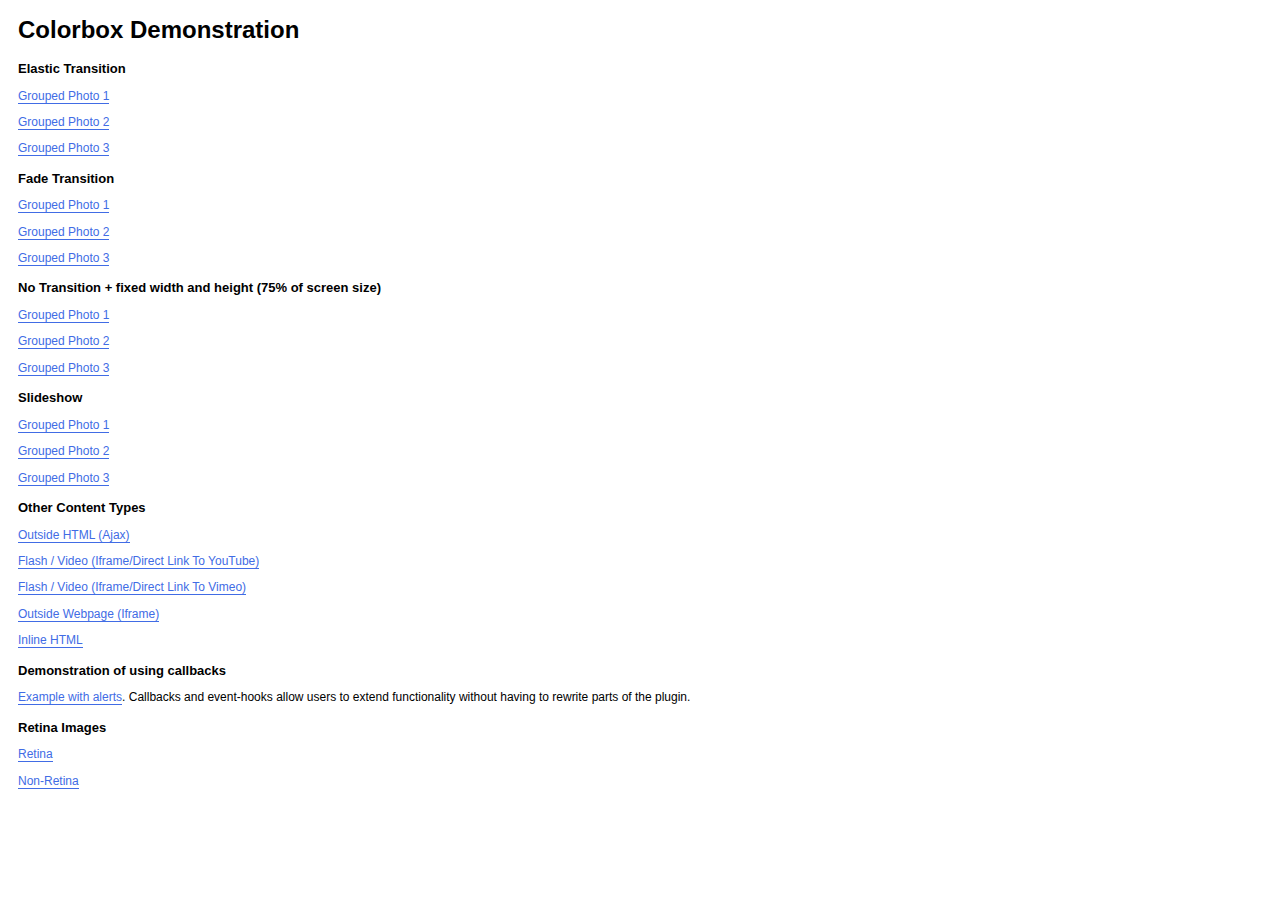
<file: GraduationProject/web/static/js/colorbox/example1/index.html>
<!DOCTYPE html>
<html>
	<head>
		<meta charset='utf-8'/>
		<title>Colorbox Examples</title>
		<style>
			body{font:12px/1.2 Verdana, sans-serif; padding:0 10px;}
			a:link, a:visited{text-decoration:none; color:#416CE5; border-bottom:1px solid #416CE5;}
			h2{font-size:13px; margin:15px 0 0 0;}
		</style>
		<link rel="stylesheet" href="colorbox.css" />
		<script src="https://ajax.googleapis.com/ajax/libs/jquery/1.10.2/jquery.min.js"></script>
		<script src="../jquery.colorbox.js"></script>
		<script>
			$(document).ready(function(){
				//Examples of how to assign the Colorbox event to elements
				$(".group1").colorbox({rel:'group1'});
				$(".group2").colorbox({rel:'group2', transition:"fade"});
				$(".group3").colorbox({rel:'group3', transition:"none", width:"75%", height:"75%"});
				$(".group4").colorbox({rel:'group4', slideshow:true});
				$(".ajax").colorbox();
				$(".youtube").colorbox({iframe:true, innerWidth:640, innerHeight:390});
				$(".vimeo").colorbox({iframe:true, innerWidth:500, innerHeight:409});
				$(".iframe").colorbox({iframe:true, width:"80%", height:"80%"});
				$(".inline").colorbox({inline:true, width:"50%"});
				$(".callbacks").colorbox({
					onOpen:function(){ alert('onOpen: colorbox is about to open'); },
					onLoad:function(){ alert('onLoad: colorbox has started to load the targeted content'); },
					onComplete:function(){ alert('onComplete: colorbox has displayed the loaded content'); },
					onCleanup:function(){ alert('onCleanup: colorbox has begun the close process'); },
					onClosed:function(){ alert('onClosed: colorbox has completely closed'); }
				});

				$('.non-retina').colorbox({rel:'group5', transition:'none'})
				$('.retina').colorbox({rel:'group5', transition:'none', retinaImage:true, retinaUrl:true});
				
				//Example of preserving a JavaScript event for inline calls.
				$("#click").click(function(){ 
					$('#click').css({"background-color":"#f00", "color":"#fff", "cursor":"inherit"}).text("Open this window again and this message will still be here.");
					return false;
				});
			});
		</script>
	</head>
	<body>
		<h1>Colorbox Demonstration</h1>
		<h2>Elastic Transition</h2>
		<p><a class="group1" href="../content/ohoopee1.jpg" title="Me and my grandfather on the Ohoopee.">Grouped Photo 1</a></p>
		<p><a class="group1" href="../content/ohoopee2.jpg" title="On the Ohoopee as a child">Grouped Photo 2</a></p>
		<p><a class="group1" href="../content/ohoopee3.jpg" title="On the Ohoopee as an adult">Grouped Photo 3</a></p>
		
		<h2>Fade Transition</h2>
		<p><a class="group2" href="../content/ohoopee1.jpg" title="Me and my grandfather on the Ohoopee">Grouped Photo 1</a></p>
		<p><a class="group2" href="../content/ohoopee2.jpg" title="On the Ohoopee as a child">Grouped Photo 2</a></p>
		<p><a class="group2" href="../content/ohoopee3.jpg" title="On the Ohoopee as an adult">Grouped Photo 3</a></p>
		
		<h2>No Transition + fixed width and height (75% of screen size)</h2>
		<p><a class="group3" href="../content/ohoopee1.jpg" title="Me and my grandfather on the Ohoopee.">Grouped Photo 1</a></p>
		<p><a class="group3" href="../content/ohoopee2.jpg" title="On the Ohoopee as a child">Grouped Photo 2</a></p>
		<p><a class="group3" href="../content/ohoopee3.jpg" title="On the Ohoopee as an adult">Grouped Photo 3</a></p>
		
		<h2>Slideshow</h2>
		<p><a class="group4"  href="../content/ohoopee1.jpg" title="Me and my grandfather on the Ohoopee.">Grouped Photo 1</a></p>
		<p><a class="group4"  href="../content/ohoopee2.jpg" title="On the Ohoopee as a child">Grouped Photo 2</a></p>
		<p><a class="group4"  href="../content/ohoopee3.jpg" title="On the Ohoopee as an adult">Grouped Photo 3</a></p>
		
		<h2>Other Content Types</h2>
		<p><a class='ajax' href="../content/ajax.html" title="Homer Defined">Outside HTML (Ajax)</a></p>
		<p><a class='youtube' href="http://www.youtube.com/embed/VOJyrQa_WR4?rel=0&amp;wmode=transparent">Flash / Video (Iframe/Direct Link To YouTube)</a></p>
		<p><a class='vimeo' href="http://player.vimeo.com/video/2285902" title="R&ouml;yksopp: Remind Me">Flash / Video (Iframe/Direct Link To Vimeo)</a></p>
		<p><a class='iframe' href="http://wikipedia.com">Outside Webpage (Iframe)</a></p>
		<p><a class='inline' href="#inline_content">Inline HTML</a></p>
		
		<h2>Demonstration of using callbacks</h2>
		<p><a class='callbacks' href="../content/marylou.jpg" title="Marylou on Cumberland Island">Example with alerts</a>. Callbacks and event-hooks allow users to extend functionality without having to rewrite parts of the plugin.</p>
		

		<h2>Retina Images</h2>
		<p><a class="retina" href="../content/daisy.jpg" title="Retina">Retina</a></p>
		<p><a class="non-retina" href="../content/daisy.jpg" title="Non-Retina">Non-Retina</a></p>

		<!-- This contains the hidden content for inline calls -->
		<div style='display:none'>
			<div id='inline_content' style='padding:10px; background:#fff;'>
			<p><strong>This content comes from a hidden element on this page.</strong></p>
			<p>The inline option preserves bound JavaScript events and changes, and it puts the content back where it came from when it is closed.</p>
			<p><a id="click" href="#" style='padding:5px; background:#ccc;'>Click me, it will be preserved!</a></p>
			
			<p><strong>If you try to open a new Colorbox while it is already open, it will update itself with the new content.</strong></p>
			<p>Updating Content Example:<br />
			<a class="ajax" href="../content/ajax.html">Click here to load new content</a></p>
			</div>
		</div>
	</body>
</html>
</file>
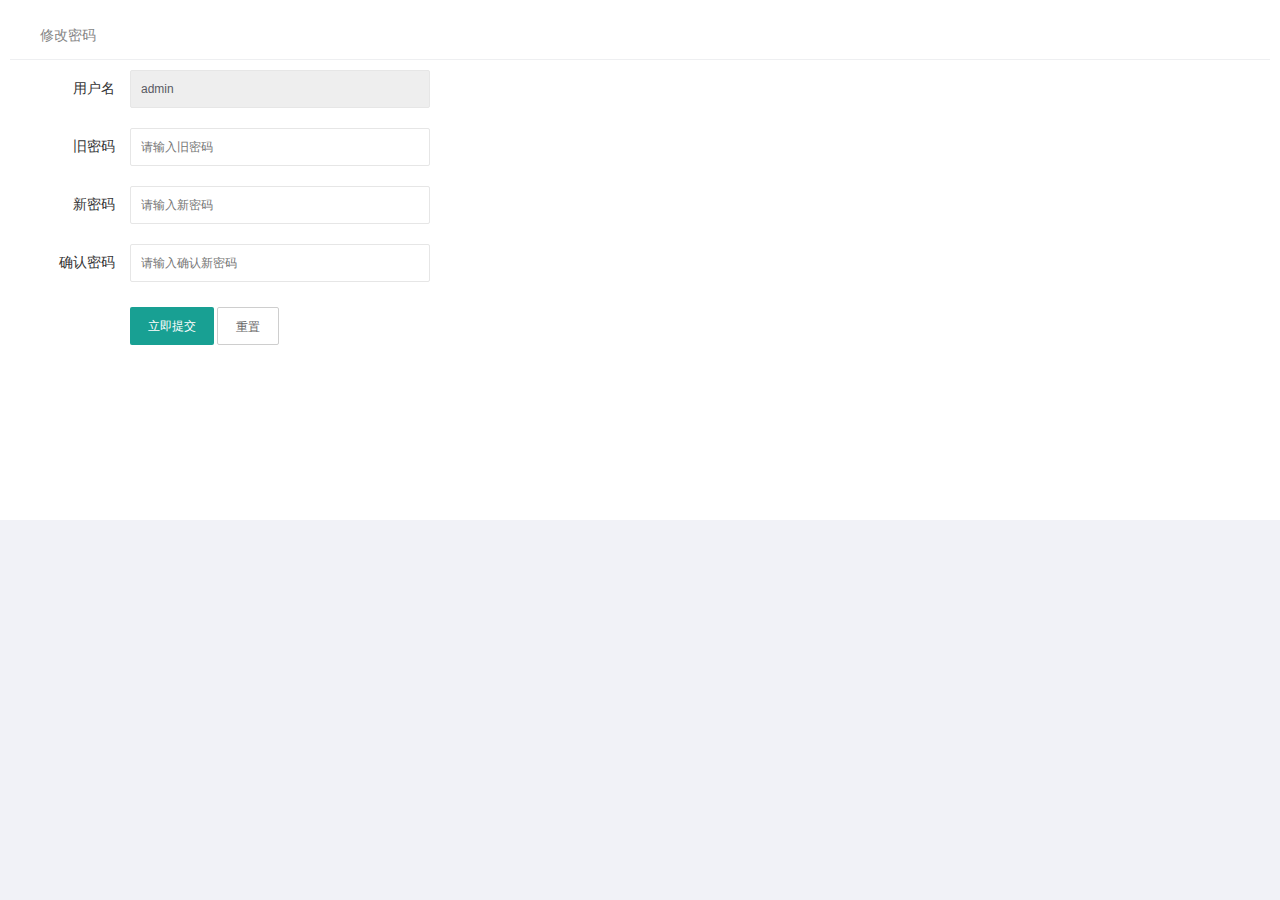
<file: GraduationProject/web/backManager/changepwd.html>
<!DOCTYPE html>
<html lang="en">
<head>
	<meta charset="UTF-8">
	<title>个人信息</title>
	<meta name="renderer" content="webkit">	
	<meta http-equiv="X-UA-Compatible" content="IE=edge,chrome=1">	
	<meta name="viewport" content="width=device-width, initial-scale=1, maximum-scale=1">	
	<meta name="apple-mobile-web-app-status-bar-style" content="black">	
	<meta name="apple-mobile-web-app-capable" content="yes">	
	<meta name="format-detection" content="telephone=no">	
	<link rel="stylesheet" type="text/css" href="common/layui/css/layui.css" media="all">
	<link rel="stylesheet" type="text/css" href="common/bootstrap/css/bootstrap.css" media="all">
	<link rel="stylesheet" type="text/css" href="common/global.css" media="all">
	<link rel="stylesheet" type="text/css" href="css/personal.css" media="all">
</head>
<body>
<section class="layui-larry-box">
	<div class="larry-personal">
		<header class="larry-personal-tit">
			<span>修改密码</span>
		</header><!-- /header -->
		<div class="larry-personal-body clearfix changepwd">
			<form class="layui-form col-lg-4" method="post" action="">
			 	<div class="layui-form-item">
					<label class="layui-form-label">用户名</label>
					<div class="layui-input-block">  
					  	<input type="text" name="title"  autocomplete="off"  class="layui-input layui-disabled" value="admin" disabled="disabled" >
					</div>
				</div>
				<div class="layui-form-item">
					<label class="layui-form-label">旧密码</label>
					<div class="layui-input-block">  
					  	<input type="password" name="title"  autocomplete="off"  class="layui-input" value="" placeholder="请输入旧密码">
					</div>
				</div>
				<div class="layui-form-item">
					<label class="layui-form-label">新密码</label>
					<div class="layui-input-block">  
					  	<input type="password" name="title"  autocomplete="off"  class="layui-input" value="" placeholder="请输入新密码">
					</div>
				</div>
				<div class="layui-form-item">
					<label class="layui-form-label">确认密码</label>
					<div class="layui-input-block">  
					  	<input type="password" name="title"  autocomplete="off"  class="layui-input" value="" placeholder="请输入确认新密码">
					</div>
				</div>
				<div class="layui-form-item change-submit">
					<div class="layui-input-block">
						<button class="layui-btn" lay-submit="" lay-filter="demo1">立即提交</button>
						<button type="reset" class="layui-btn layui-btn-primary">重置</button>
					</div>
				</div>
			</form>
		</div>
	</div>
</section>
<script type="text/javascript" src="common/layui/layui.js"></script>
<script type="text/javascript">
	layui.use(['form','upload'],function(){
         var form = layui.form();
	});
</script>
</body>
</html>
</file>
<file: GraduationProject/web/static/js/colorbox/example1/colorbox.css>
/*
    Colorbox Core Style:
    The following CSS is consistent between example themes and should not be altered.
*/
#colorbox, #cboxOverlay, #cboxWrapper{position:absolute; top:0; left:0; z-index:9999; overflow:hidden;}
#cboxWrapper {max-width:none;}
#cboxOverlay{position:fixed; width:100%; height:100%;}
#cboxMiddleLeft, #cboxBottomLeft{clear:left;}
#cboxContent{position:relative;}
#cboxLoadedContent{overflow:auto; -webkit-overflow-scrolling: touch;}
#cboxTitle{margin:0;}
#cboxLoadingOverlay, #cboxLoadingGraphic{position:absolute; top:0; left:0; width:100%; height:100%;}
#cboxPrevious, #cboxNext, #cboxClose, #cboxSlideshow{cursor:pointer;}
.cboxPhoto{float:left; margin:auto; border:0; display:block; max-width:none; -ms-interpolation-mode:bicubic;}
.cboxIframe{width:100%; height:100%; display:block; border:0; padding:0; margin:0;}
#colorbox, #cboxContent, #cboxLoadedContent{box-sizing:content-box; -moz-box-sizing:content-box; -webkit-box-sizing:content-box;}

/* 
    User Style:
    Change the following styles to modify the appearance of Colorbox.  They are
    ordered & tabbed in a way that represents the nesting of the generated HTML.
*/
#cboxOverlay{background:url(images/overlay.png) repeat 0 0;}
#colorbox{outline:0;}
    #cboxTopLeft{width:21px; height:21px; background:url(images/controls.png) no-repeat -101px 0;}
    #cboxTopRight{width:21px; height:21px; background:url(images/controls.png) no-repeat -130px 0;}
    #cboxBottomLeft{width:21px; height:21px; background:url(images/controls.png) no-repeat -101px -29px;}
    #cboxBottomRight{width:21px; height:21px; background:url(images/controls.png) no-repeat -130px -29px;}
    #cboxMiddleLeft{width:21px; background:url(images/controls.png) left top repeat-y;}
    #cboxMiddleRight{width:21px; background:url(images/controls.png) right top repeat-y;}
    #cboxTopCenter{height:21px; background:url(images/border.png) 0 0 repeat-x;}
    #cboxBottomCenter{height:21px; background:url(images/border.png) 0 -29px repeat-x;}
    #cboxContent{background:#fff; overflow:hidden;}
        .cboxIframe{background:#fff;}
        #cboxError{padding:50px; border:1px solid #ccc;}
        #cboxLoadedContent{margin-bottom:28px;}
        #cboxTitle{position:absolute; bottom:4px; left:0; text-align:center; width:100%; color:#949494;}
        #cboxCurrent{position:absolute; bottom:4px; left:58px; color:#949494;}
        #cboxLoadingOverlay{background:url(images/loading_background.png) no-repeat center center;}
        #cboxLoadingGraphic{background:url(images/loading.gif) no-repeat center center;}

        /* these elements are buttons, and may need to have additional styles reset to avoid unwanted base styles */
        #cboxPrevious, #cboxNext, #cboxSlideshow, #cboxClose {border:0; padding:0; margin:0; overflow:visible; width:auto; background:none; }
        
        /* avoid outlines on :active (mouseclick), but preserve outlines on :focus (tabbed navigating) */
        #cboxPrevious:active, #cboxNext:active, #cboxSlideshow:active, #cboxClose:active {outline:0;}

        #cboxSlideshow{position:absolute; bottom:4px; right:30px; color:#0092ef;}
        #cboxPrevious{position:absolute; bottom:0; left:0; background:url(images/controls.png) no-repeat -75px 0; width:25px; height:25px; text-indent:-9999px;}
        #cboxPrevious:hover{background-position:-75px -25px;}
        #cboxNext{position:absolute; bottom:0; left:27px; background:url(images/controls.png) no-repeat -50px 0; width:25px; height:25px; text-indent:-9999px;}
        #cboxNext:hover{background-position:-50px -25px;}
        #cboxClose{position:absolute; bottom:0; right:0; background:url(images/controls.png) no-repeat -25px 0; width:25px; height:25px; text-indent:-9999px;}
        #cboxClose:hover{background-position:-25px -25px;}

/*
  The following fixes a problem where IE7 and IE8 replace a PNG's alpha transparency with a black fill
  when an alpha filter (opacity change) is set on the element or ancestor element.  This style is not applied to or needed in IE9.
  See: http://jacklmoore.com/notes/ie-transparency-problems/
*/
.cboxIE #cboxTopLeft,
.cboxIE #cboxTopCenter,
.cboxIE #cboxTopRight,
.cboxIE #cboxBottomLeft,
.cboxIE #cboxBottomCenter,
.cboxIE #cboxBottomRight,
.cboxIE #cboxMiddleLeft,
.cboxIE #cboxMiddleRight {
    filter: progid:DXImageTransform.Microsoft.gradient(startColorstr=#00FFFFFF,endColorstr=#00FFFFFF);
}
</file>
<file: GraduationProject/web/backManager/common/layui/css/layui.css>
/** layui-v1.0.7 MIT License By http://www.layui.com */

.layui-btn,
.layui-inline,
img {
	vertical-align: middle
}

.layui-btn,
.layui-unselect {
	-webkit-user-select: none;
	-ms-user-select: none;
	-moz-user-select: none
}

.layui-laypage a,
a {
	text-decoration: none
}

.layui-btn,
.layui-tree li i,
.layui-unselect {
	-moz-user-select: none
}

.layui-form-select dl,
.layui-nav-child {
	min-width: 100%;
	box-shadow: 0 2px 4px rgba(0, 0, 0, .12)
}

blockquote,
body,
button,
dd,
div,
dl,
dt,
form,
h1,
h2,
h3,
h4,
h5,
h6,
input,
li,
ol,
p,
pre,
td,
textarea,
th,
ul {
	margin: 0;
	padding: 0;
	-webkit-tap-highlight-color: rgba(0, 0, 0, 0)
}

a:active,
a:hover {
	outline: 0
}

img {
	display: inline-block;
	border: none
}

li {
	list-style: none
}

table {
	border-collapse: collapse;
	border-spacing: 0
}

h1,
h2,
h3 {
	font-size: 14px;
	font-weight: 400
}

h4,
h5,
h6 {
	font-size: 100%;
	font-weight: 400
}

button,
input,
optgroup,
option,
select,
textarea {
	font-family: inherit;
	font-size: inherit;
	font-style: inherit;
	font-weight: inherit;
	outline: 0
}

pre {
	white-space: pre-wrap;
	white-space: -moz-pre-wrap;
	white-space: -pre-wrap;
	white-space: -o-pre-wrap;
	word-wrap: break-word
}

::-webkit-scrollbar {
	width: 10px;
	height: 10px
}

::-webkit-scrollbar-button:vertical {
	display: none
}

::-webkit-scrollbar-corner,
::-webkit-scrollbar-track {
	background-color: #e2e2e2
}

::-webkit-scrollbar-thumb {
	border-radius: 0;
	background-color: rgba(0, 0, 0, .3)
}

::-webkit-scrollbar-thumb:vertical:hover {
	background-color: rgba(0, 0, 0, .35)
}

::-webkit-scrollbar-thumb:vertical:active {
	background-color: rgba(0, 0, 0, .38)
}

@font-face {
	font-family: layui-icon;
	src: url(../font/iconfont.eot?v=1.0.7);
	src: url(../font/iconfont.eot?v=1.0.7#iefix) format('embedded-opentype'), url(../font/iconfont.woff?v=1.0.7) format('woff'), url(../font/iconfont.ttf?v=1.0.7) format('truetype'), url(../font/iconfont.svg?v=1.0.7#iconfont) format('svg')
}

.layui-icon {
	font-family: layui-icon!important;
	font-size: 16px;
	font-style: normal;
	-webkit-font-smoothing: antialiased;
	-moz-osx-font-smoothing: grayscale
}

body {
	line-height: 24px;
	font: 14px Helvetica Neue, Helvetica, PingFang SC, \5FAE\8F6F\96C5\9ED1, Tahoma, Arial, sans-serif
}

.layui-flow-more a cite,
.layui-laypage em,
.layui-tree li a cite,
a cite {
	font-style: normal
}

hr {
	height: 1px;
	margin: 10px 0;
	border: 0;
	background-color: #e2e2e2;
	clear: both
}

a {
	color: #333
}

a:hover {
	color: #777
}

a cite {
	*cursor: pointer
}

.layui-box,
.layui-box * {
	-webkit-box-sizing: content-box!important;
	-moz-box-sizing: content-box!important;
	box-sizing: content-box!important
}

.layui-border-box,
.layui-border-box * {
	-webkit-box-sizing: border-box!important;
	-moz-box-sizing: border-box!important;
	box-sizing: border-box!important
}

.layui-clear {
	clear: both;
	*zoom: 1
}

.layui-clear:after {
	content: '\20';
	clear: both;
	*zoom: 1;
	display: block;
	height: 0
}

.layui-inline {
	position: relative;
	display: inline-block;
	margin-right: 5px;
	*display: inline;
	*zoom: 1
}

.layui-edge {
	position: absolute;
	width: 0;
	height: 0;
	border-style: dashed;
	border-color: transparent;
	overflow: hidden
}

.layui-elip {
	text-overflow: ellipsis;
	overflow: hidden;
	white-space: nowrap
}

.layui-disabled,
.layui-disabled:hover {
	color: #d2d2d2!important;
	cursor: not-allowed!important
}

.layui-circle {
	border-radius: 100%
}

.layui-show {
	display: block!important
}

.layui-hide {
	display: none!important
}

.layui-main {
	position: relative;
	width: 1140px;
	margin: 0 auto
}

.layui-header {
	position: relative;
	z-index: 1000;
	height: 65px
}

.layui-header a:hover {
	transition: all .5s;
	-webkit-transition: all .5s
}

.layui-side {
	position: fixed;
	top: 0;
	bottom: 0;
	z-index: 999;
	width: 200px;
	overflow-x: hidden
}

.layui-side-scroll {
	width: 220px;
	height: 100%;
	overflow-x: hidden
}

.layui-body {
	position: absolute;
	left: 200px;
	right: 0;
	top: 0;
	bottom: 0;
	z-index: 998;
	width: auto;
	overflow: hidden;
	overflow-y: auto;
	-webkit-box-sizing: border-box;
	-moz-box-sizing: border-box;
	box-sizing: border-box
}

.layui-layout-admin .layui-header {

}

.layui-layout-admin .layui-side {
	top: 52px;
	width: 200px;
	overflow-x: hidden
}

.layui-layout-admin .layui-body {
	top: 52px;
	bottom: 44px
}

.layui-layout-admin .layui-main {
	width: auto;
	margin: 0 15px
}

.layui-layout-admin .layui-footer {
	position: fixed;
	left: 200px;
	right: 0;
	bottom: 0;
	height: 44px;
	background-color: #eee
}

.layui-btn,
.layui-input,
.layui-select,
.layui-textarea,
.layui-upload-button {
	outline: 0;
	-webkit-transition: border-color .3s cubic-bezier(.65, .05, .35, .5);
	transition: border-color .3s cubic-bezier(.65, .05, .35, .5);
	-webkit-box-sizing: border-box!important;
	-moz-box-sizing: border-box!important;
	box-sizing: border-box!important
}

.layui-elem-quote {
	margin-bottom: 10px;
	padding: 15px;
	line-height: 22px;
	border-left: 5px solid #2299ee;
	border-radius: 0 2px 2px 0;
	background-color: #f2f2f2
}

.layui-quote-nm {
	border-color: #e2e2e2;
	border-style: solid;
	border-width: 1px 1px 1px 5px;
	background: 0 0
}

.layui-elem-field {
	margin-bottom: 10px;
	padding: 0;
	border: 1px solid #e2e2e2
}

.layui-elem-field legend {
	margin-left: 20px;
	padding: 0 10px;
	font-size: 20px;
	font-weight: 300
}

.layui-field-title {
	margin: 10px 0 20px;
	border: none;
	border-top: 1px solid #e2e2e2
}

.layui-field-box {
	padding: 0px;
}

.layui-field-title .layui-field-box {
	padding: 10px 0
}

.layui-bg-black {
	background-color: #393D49;
	color: #c2c2c2
}

.layui-bg-black a {
	color: #c2c2c2
}

.layui-bg-black a:hover {
	color: #fff
}

.layui-bg-gray {
	background-color: #eee;
	color: #333
}

.layui-bg-green {
	background-color: #009688;
	color: #D7EEE8
}

.layui-bg-blue {
	background-color: #1E9FFF;
	color: #D7EEE8
}

.layui-word-aux {
	font-size: 12px;
	color: #999;
	padding: 0 5px
}

.layui-btn {
	display: inline-block;
	height: 38px;
	line-height: 38px;
	padding: 0 18px;
	background-color: #009688;
	color: #fff;
	white-space: nowrap;
	text-align: center;
	border: none;
	border-radius: 2px;
	cursor: pointer;
	opacity: .9;
	filter: alpha(opacity=90)
}

.layui-btn:hover {
	opacity: .8;
	filter: alpha(opacity=80);
	color: #fff
}

.layui-btn:active {
	opacity: 1;
	filter: alpha(opacity=100)
}

.layui-btn+.layui-btn {
	margin-left: 0px;
}

.layui-btn-radius {
	border-radius: 100px
}

.layui-btn .layui-icon {
	font-size: 18px;
	vertical-align: bottom
}

.layui-btn-primary {
	border: 1px solid #C9C9C9;
	background-color: #fff;
	color: #555
}

.layui-btn-primary:hover {
	border-color: #009688;
	color: #333
}

.layui-btn-normal {
	background-color: #1E9FFF
}

.layui-btn-warm {
	background-color: #F7B824
}

.layui-btn-danger {
	background-color: #FF5722
}

.layui-btn-disabled,
.layui-btn-disabled:active,
.layui-btn-disabled:hover {
	border: 1px solid #e6e6e6;
	background-color: #FBFBFB;
	color: #C9C9C9;
	cursor: not-allowed;
	opacity: 1
}

.layui-btn-big {
	height: 44px;
	line-height: 44px;
	padding: 0 25px;
	font-size: 16px
}

.layui-btn-small {
	height: 30px;
	line-height: 30px;
	padding: 0 10px;
	font-size: 12px
}

.layui-btn-small i {
	font-size: 16px!important
}

.layui-btn-mini {
	height: 22px;
	line-height: 22px;
	padding: 0 5px;
	font-size: 12px
}

.layui-btn-mini i {
	font-size: 14px!important
}

.layui-input,
.layui-select,
.layui-textarea {
	height: 38px;
	line-height: 38px;
	line-height: 36px\9;
	border: 1px solid #e6e6e6;
	background-color: #fff;
	border-radius: 2px
}

.layui-form-label,
.layui-form-mid,
.layui-textarea {
	line-height: 20px;
	position: relative
}

.layui-input,
.layui-textarea {
	display: block;
	width: 100%;
	padding-left: 10px
}

.layui-input:hover,
.layui-textarea:hover {
	border-color: #D2D2D2!important
}

.layui-input:focus,
.layui-textarea:focus {
	border-color: #C9C9C9!important
}

.layui-textarea {
	min-height: 100px;
	height: auto;
	padding: 6px 10px;
	resize: vertical
}

.layui-select {
	padding: 0 10px
}

.layui-form input[type=checkbox],
.layui-form input[type=radio],
.layui-form select {
	display: none
}

.layui-form-item {
	margin-bottom: 15px;
	clear: both;
	*zoom: 1
}

.layui-form-item:after {
	content: '\20';
	clear: both;
	*zoom: 1;
	display: block;
	height: 0
}

.layui-form-label {
	float: left;
	display: block;
	padding: 9px 15px;
	width: 80px;
	font-weight: 400;
	text-align: right
}

.layui-form-item .layui-inline {
	margin-bottom: 5px;
	margin-right: 10px
}

.layui-input-block,
.layui-input-inline {
	position: relative
}

.layui-input-block {
	margin-left: 110px;
	min-height: 36px
}

.layui-input-inline {
	display: inline-block;
	vertical-align: middle
}

.layui-form-item .layui-input-inline {
	float: left;
	width: 190px;
	margin-right: 10px
}

.layui-form-text .layui-input-inline {
	width: auto
}

.layui-form-mid {
	float: left;
	display: block;
	padding: 8px 0;
	margin-right: 10px
}

.layui-form-danger+.layui-form-select .layui-input,
.layui-form-danger:focus {
	border: 1px solid #FF5722!important
}

.layui-form-select {
	position: relative
}

.layui-form-select .layui-input {
	padding-right: 30px;
	cursor: pointer
}

.layui-form-select .layui-edge {
	position: absolute;
	right: 10px;
	top: 50%;
	margin-top: -3px;
	cursor: pointer;
	border-width: 6px;
	border-top-color: #c2c2c2;
	border-top-style: solid;
	transition: all .3s;
	-webkit-transition: all .3s
}

.layui-form-checkbox,
.layui-form-switch {
	-webkit-transition: .1s linear;
	cursor: pointer
}

.layui-form-select dl {
	display: none;
	position: absolute;
	left: 0;
	top: 42px;
	padding: 5px 0;
	z-index: 999;
	border: 1px solid #d2d2d2;
	max-height: 300px;
	overflow-y: auto;
	background-color: #fff;
	border-radius: 2px;
	box-sizing: border-box
}

.layui-form-select dl dd,
.layui-form-select dl dt {
	padding: 0 10px;
	line-height: 36px;
	white-space: nowrap;
	overflow: hidden;
	text-overflow: ellipsis
}

.layui-form-select dl dt {
	font-size: 12px;
	color: #999
}

.layui-form-select dl dd {
	cursor: pointer
}

.layui-form-select dl dd:hover {
	background-color: #f2f2f2;
}

.layui-form-select .layui-select-group dd {
	padding-left: 20px
}

.layui-form-select dl dd.layui-this {
	background-color: #2299ee;
	color: #fff
}

.layui-form-checkbox,
.layui-form-select dl dd.layui-disabled {
	background-color: #fff
}

.layui-form-selected dl {
	display: block
}

.layui-form-checkbox,
.layui-form-checkbox *,
.layui-form-radio,
.layui-form-radio *,
.layui-form-switch {
	display: inline-block;
	vertical-align: middle
}

.layui-form-selected .layui-edge {
	margin-top: -9px;
	-webkit-transform: rotate(180deg);
	transform: rotate(180deg);
	margin-top: -3px\9
}

:root .layui-form-selected .layui-edge {
	margin-top: -9px\0/IE9
}

.layui-select-disabled .layui-disabled {
	border-color: #eee!important
}

.layui-select-disabled .layui-edge {
	border-top-color: #d2d2d2
}

.layui-form-checkbox {
	position: relative;
	height: 30px;
	line-height: 28px;
	margin: 4px 10px 0 0;
	padding-right: 30px;
	border: 1px solid #d2d2d2;
	font-size: 0;
	border-radius: 2px;
	transition: .1s linear;
	box-sizing: border-box!important
}

.layui-form-checkbox:hover {
	border: 1px solid #c2c2c2
}

.layui-form-checkbox span {
	padding: 0 10px;
	font-size: 14px;
	background-color: #d2d2d2;
	color: #fff;
	overflow: hidden;
	white-space: nowrap;
	text-overflow: ellipsis;
}

.layui-form-checkbox:hover span {
	background-color: #c2c2c2
}

.layui-form-checkbox i {
	position: absolute;
	right: 0;
	width: 37px;
	color: #fff;
	font-size: 20px
}

.layui-form-checkbox:hover i {
	color: #c2c2c2
}

.layui-form-checked,
.layui-form-checked:hover {
	border: 1px solid #2299ee
}

.layui-form-checked span,
.layui-form-checked:hover span {
	background-color: #2299ee
}

.layui-form-checked i,
.layui-form-checked:hover i {
	color: #2299ee
}

.layui-form-switch {
	position: relative;
	height: 22px;
	line-height: 22px;
	width: 40px;
	padding: 0 5px;
	margin-top: 8px;
	border: 1px solid #d2d2d2;
	border-radius: 20px;
	background-color: #fff;
	transition: .1s linear
}

.layui-form-switch i {
	position: absolute;
	left: 5px;
	top: 3px;
	width: 16px;
	height: 16px;
	border-radius: 20px;
	background-color: #d2d2d2;
	-webkit-transition: .1s linear;
	transition: .1s linear
}

.layui-form-onswitch {
	border-color: #2299ee;
	background-color: #2299ee;
}

.layui-form-onswitch:before {
	content: 'ON';
	color: #fff
}

.layui-form-onswitch i {
	left: 30px;
	background-color: #fff
}

.layui-checkbox-disbaled {
	border-color: #e2e2e2!important
}

.layui-checkbox-disbaled span {
	background-color: #e2e2e2!important
}

.layui-checkbox-disbaled:hover i {
	color: #fff!important
}

.layui-form-radio {
	line-height: 28px;
	margin: 6px 10px 0 0;
	padding-right: 10px;
	cursor: pointer;
	font-size: 0
}

.layui-form-radio i {
	margin-right: 8px;
	font-size: 22px;
	color: #c2c2c2
}

.layui-form-radio span {
	font-size: 14px
}

.layui-form-radio i:hover,
.layui-form-radioed i {
	color: #2299ee;
}

.layui-radio-disbaled i {
	color: #e2e2e2!important
}

.layui-form-pane .layui-form-label {
	width: 80px;
	padding: 8px 15px;
	line-height: 20px;
	border: 1px solid #e6e6e6;
	border-radius: 2px 0 0 2px;
	text-align: center;
	background-color: #FBFBFB;
	overflow: hidden;
	white-space: nowrap;
	text-overflow: ellipsis
}

.layui-form-pane .layui-input-inline {
	margin-left: -1px
}

.layui-form-pane .layui-input-block {
	margin-left: 112px;
	left: -1px
}

.layui-form-pane .layui-input {
	border-radius: 0 2px 2px 0
}

.layui-form-pane .layui-form-text .layui-form-label {
	float: none;
	width: 100%;
	border-right: 1px solid #e6e6e6;
	border-radius: 2px;
	box-sizing: border-box!important;
	text-align: left
}

.layui-laypage button,
.layui-laypage input,
.layui-nav {
	-webkit-box-sizing: border-box!important;
	-moz-box-sizing: border-box!important
}

.layui-form-pane .layui-form-text .layui-input-inline {
	display: block;
	margin: 0;
	top: -1px;
	clear: both
}

.layui-form-pane .layui-form-text .layui-input-block {
	margin: 0;
	left: 0;
	top: -1px
}

.layui-form-pane .layui-form-text .layui-textarea {
	min-height: 100px;
	border-radius: 0 0 2px 2px
}

.layui-form-pane .layui-input:hover,
.layui-form-pane .layui-textarea:hover {
	border-color: #e6e6e6!important
}

.layui-form-pane .layui-input:focus,
.layui-form-pane .layui-textarea:focus {
	border-color: #e6e6e6!important
}

.layui-form-pane .layui-form-checkbox {
	margin: 0 0 10px 10px
}

.layui-form-pane .layui-form-radio,
.layui-form-pane .layui-form-switch {
	margin-left: 10px
}

.layui-layedit {
	border: 1px solid #d2d2d2;
	border-radius: 2px
}

.layui-layedit-tool {
	padding: 3px 5px;
	border-bottom: 1px solid #e2e2e2;
	font-size: 0
}

.layedit-tool-fixed {
	position: fixed;
	top: 0;
	border-top: 1px solid #e2e2e2
}

.layui-layedit-tool .layedit-tool-mid,
.layui-layedit-tool .layui-icon {
	display: inline-block;
	vertical-align: middle;
	text-align: center;
	font-size: 14px
}

.layui-layedit-tool .layui-icon {
	position: relative;
	width: 32px;
	height: 30px;
	line-height: 30px;
	margin: 3px 5px;
	color: #777;
	cursor: pointer;
	border-radius: 2px
}

.layui-layedit-tool .layui-icon:hover {
	color: #393D49
}

.layui-layedit-tool .layui-icon:active {
	color: #000
}

.layui-layedit-tool .layedit-tool-active {
	background-color: #e2e2e2;
	color: #000
}

.layui-layedit-tool .layui-disabled,
.layui-layedit-tool .layui-disabled:hover {
	color: #d2d2d2;
	cursor: not-allowed
}

.layui-layedit-tool .layedit-tool-mid {
	width: 1px;
	height: 18px;
	margin: 0 10px;
	background-color: #d2d2d2
}

.layedit-tool-html {
	width: 50px!important;
	font-size: 30px!important
}

.layedit-tool-b,
.layedit-tool-code,
.layedit-tool-help {
	font-size: 16px!important
}

.layedit-tool-d,
.layedit-tool-face,
.layedit-tool-image,
.layedit-tool-unlink {
	font-size: 18px!important
}

.layedit-tool-image input {
	position: absolute;
	font-size: 0;
	left: 0;
	top: 0;
	width: 100%;
	height: 100%;
	opacity: .01;
	filter: Alpha(opacity=1);
	cursor: pointer
}

.layui-layedit-iframe iframe {
	display: block;
	width: 100%
}

#LAY_layedit_code {
	overflow: hidden
}

.layui-table {
	width: 100%;
	margin: 10px 0;
	background-color: #fff
}

.layui-table tr {
	transition: all .3s;
	-webkit-transition: all .3s
}

.layui-table thead tr {
	background-color: #f2f2f2
}

.layui-table th {
	text-align: left
}

.layui-table td,
.layui-table th {
	padding: 9px 15px;
	min-height: 20px;
	line-height: 20px;
	border: 1px solid #e2e2e2;
	font-size: 14px
}

.layui-table tr:hover,
.layui-table[lay-even] tr:nth-child(even) {
	background-color: #f8f8f8
}

.layui-table[lay-skin=line],
.layui-table[lay-skin=row] {
	border: 1px solid #e2e2e2
}

.layui-table[lay-skin=line] td,
.layui-table[lay-skin=line] th {
	border: none;
	border-bottom: 1px solid #e2e2e2
}

.layui-table[lay-skin=row] td,
.layui-table[lay-skin=row] th {
	border: none;
	border-right: 1px solid #e2e2e2
}

.layui-table[lay-skin=nob] td,
.layui-table[lay-skin=nob] th {
	border: none
}

.layui-upload-button {
	position: relative;
	display: inline-block;
	vertical-align: middle;
	min-width: 60px;
	height: 38px;
	line-height: 38px;
	border: 1px solid #DFDFDF;
	border-radius: 2px;
	overflow: hidden;
	background-color: #fff;
	color: #666
}

.layui-upload-button:hover {
	border: 1px solid #aaa;
	color: #333
}

.layui-upload-button:active {
	border: 1px solid #4CAF50;
	color: #000
}

.layui-upload-button input,
.layui-upload-file {
	opacity: .01;
	filter: Alpha(opacity=1);
	cursor: pointer
}

.layui-upload-button input {
	position: absolute;
	left: 0;
	top: 0;
	z-index: 10;
	font-size: 100px;
	width: 100%;
	height: 100%
}

.layui-upload-icon {
	display: block;
	margin: 0 15px;
	text-align: center
}

.layui-upload-icon i {
	margin-right: 5px;
	vertical-align: top;
	font-size: 20px;
	color: #2299ee;
}

.layui-upload-iframe {
	position: absolute;
	width: 0;
	height: 0;
	border: 0;
	visibility: hidden
}

.layui-upload-enter {
	border: 1px solid #009E94;
	background-color: #009E94;
	color: #fff;
	-webkit-transform: scale(1.1);
	transform: scale(1.1)
}

.layui-upload-enter .layui-upload-icon,
.layui-upload-enter .layui-upload-icon i {
	color: #fff
}

.layui-flow-more {
	margin: 10px 0;
	text-align: center;
	color: #999;
	font-size: 14px
}

.layui-flow-more a {
	height: 32px;
	line-height: 32px
}

.layui-flow-more a * {
	display: inline-block;
	vertical-align: top
}

.layui-flow-more a cite {
	padding: 0 20px;
	border-radius: 3px;
	background-color: #eee;
	color: #333
}

.layui-flow-more a cite:hover {
	opacity: .8
}

.layui-flow-more a i {
	font-size: 30px;
	color: #737383
}

.layui-laypage {
	display: inline-block;
	*display: inline;
	*zoom: 1;
	vertical-align: middle;
	margin: 10px 0;
	font-size: 0
}

.layui-laypage>:first-child,
.layui-laypage>:first-child em {
	border-radius: 2px 0 0 2px
}

.layui-laypage>:last-child,
.layui-laypage>:last-child em {
	border-radius: 0 2px 2px 0
}

.layui-laypage a,
.layui-laypage span {
	display: inline-block;
	*display: inline;
	*zoom: 1;
	vertical-align: middle;
	padding: 0 15px;
	border: 1px solid #e2e2e2;
	height: 28px;
	line-height: 28px;
	margin: 0 -1px 5px 0;
	background-color: #fff;
	color: #333;
	font-size: 12px
}

.layui-laypage span {
	color: #999;
	font-weight: 700
}

.layui-laypage .layui-laypage-curr {
	position: relative
}

.layui-laypage .layui-laypage-curr em {
	position: relative;
	color: #fff;
	font-weight: 400
}

.layui-laypage .layui-laypage-curr .layui-laypage-em {
	position: absolute;
	left: -1px;
	top: -1px;
	padding: 1px;
	width: 100%;
	height: 100%;
	background-color: #009688
}

.layui-laypage-em {
	border-radius: 2px
}

.layui-laypage-next em,
.layui-laypage-prev em {
	font-family: Sim sun;
	font-size: 16px
}

.layui-laypage .layui-laypage-total {
	height: 30px;
	line-height: 30px;
	margin-left: 1px;
	border: none;
	font-weight: 400
}

.layui-laypage button,
.layui-laypage input {
	height: 30px;
	line-height: 30px;
	border: 1px solid #e2e2e2;
	border-radius: 2px;
	vertical-align: top;
	background-color: #fff;
	box-sizing: border-box!important
}

.layui-laypage input {
	width: 50px;
	margin: 0 5px;
	text-align: center
}

.layui-laypage button {
	margin-left: 5px;
	padding: 0 15px;
	cursor: pointer
}

.layui-code {
	position: relative;
	margin: 10px 0;
	padding: 15px;
	line-height: 20px;
	border: 1px solid #ddd;
	border-left-width: 6px;
	background-color: #F2F2F2;
	color: #333;
	font-family: Courier New;
	font-size: 12px
}

.layui-tree {
	line-height: 26px
}

.layui-tree li {
	text-overflow: ellipsis;
	overflow: hidden;
	white-space: nowrap
}

.layui-tree li .layui-tree-spread,
.layui-tree li a {
	display: inline-block;
	vertical-align: top;
	height: 26px;
	*display: inline;
	*zoom: 1;
	cursor: pointer
}

.layui-tree li a {
	font-size: 0
}

.layui-tree li a i {
	font-size: 16px
}

.layui-tree li a cite {
	padding: 0 6px;
	font-size: 14px
}

.layui-tree li i {
	padding-left: 6px;
	color: #333
}

.layui-tree li .layui-tree-check {
	font-size: 13px
}

.layui-tree li .layui-tree-check:hover {
	color: #009E94
}

.layui-tree li ul {
	display: none;
	margin-left: 20px
}

.layui-tree li .layui-tree-enter {
	line-height: 24px;
	border: 1px dotted #000
}

.layui-tree-drag {
	display: none;
	position: absolute;
	left: -666px;
	top: -666px;
	background-color: #f2f2f2;
	padding: 5px 10px;
	border: 1px dotted #000;
	white-space: nowrap
}

.layui-nav .layui-nav-item,
.layui-tab-title li {
	display: inline-block;
	*zoom: 1;
	vertical-align: middle
}

.layui-tree-drag i {
	padding-right: 5px
}

.layui-nav {
	position: relative;
	padding: 0 0px;
	background-color: #393D49;
	color: #c2c2c2;
	border-radius: 2px;
	font-size: 0;
	box-sizing: border-box!important
}

.layui-nav * {
	font-size: 14px
}

.layui-nav .layui-nav-item {
	position: relative;
	*display: inline;
	line-height: 60px
}

.layui-nav .layui-nav-item a {
	display: block;
	padding: 0 20px;
	color: #c2c2c2;
	transition: all .3s;
	-webkit-transition: all .3s
}

.layui-nav .layui-this:after,
.layui-nav-bar,
.layui-nav-tree .layui-nav-itemed:after {
	position: absolute;
	left: 0;
	top: 0;
	width: 0;
	height: 5px;
	background-color:#2299ee;
	transition: all .2s;
	-webkit-transition: all .2s
}

.layui-nav-bar {
	z-index: 1000
}

.layui-nav .layui-nav-item a:hover,
.layui-nav .layui-this a {
	color: #fff
}

.layui-nav .layui-this:after {
	content: '';
	top: auto;
	bottom: 0;
	width: 100%
}

.layui-nav .layui-nav-more {
	content: '';
	width: 0;
	height: 0;
	border-style: solid dashed dashed;
	border-color: #c2c2c2 transparent transparent;
	overflow: hidden;
	cursor: pointer;
	transition: all .2s;
	-webkit-transition: all .2s;
	position: absolute;
	top: 18px;
	right: 3px;
	border-width: 6px
}

.layui-nav .layui-nav-mored,
.layui-nav-itemed .layui-nav-more {
	top: 12px;
	border-style: dashed dashed solid;
	border-color: transparent transparent #c2c2c2
}

.layui-nav-child {
	display: none;
	position: absolute;
	left: 0;
	top: 57px;
	line-height: 36px;
	padding: 5px 0;
	border: 1px solid #d2d2d2;
	background-color: #fff;
	z-index: 100;
	border-radius: 2px;
	white-space: nowrap
}

.layui-nav .layui-nav-child a {
	color: #333
}

.layui-nav .layui-nav-child a:hover {
	background-color: #2299ee;
	color: #333
}

.layui-nav-child dd {
	position: relative
}

.layui-nav-child dd.layui-this {
	background-color: #2299ee;
	color: #fff
}

.layui-nav-child dd.layui-this a {
	color: #fff
}

.layui-nav-child dd.layui-this:after {
	display: none
}

.layui-nav-tree {
	width: 200px;
	padding: 0
}

.layui-nav-tree .layui-nav-item {
	display: block;
	width: 100%;
	line-height: 45px
}

.layui-nav-tree .layui-nav-item a {
	height: 45px;
	text-overflow: ellipsis;
	overflow: hidden;
	white-space: nowrap
}

.layui-nav-tree .layui-nav-item a:hover {
	background-color: #4E5465
}

.layui-nav-tree .layui-nav-child dd.layui-this,
.layui-nav-tree .layui-this,
.layui-nav-tree .layui-this>a,
.layui-nav-tree .layui-this>a:hover {
	background-color: ;
	color: #fff
}

.layui-nav-tree .layui-this:after {
	display: none
}

.layui-nav-itemed>a,
.layui-nav-tree .layui-nav-title a,
.layui-nav-tree .layui-nav-title a:hover {
	background-color: #2B2E37!important;
	color: #fff!important
}

.layui-nav-tree .layui-nav-bar {
	width: 5px;
	height: 0;
	background-color: #2299ee;
}

.layui-nav-tree .layui-nav-child {
	position: relative;
	z-index: 0;
	top: 0;
	border: none;
	box-shadow: none
}

.layui-nav-tree .layui-nav-child a {
	height: 40px;
	line-height: 40px;
	color: #c2c2c2
}

.layui-nav-tree .layui-nav-child,
.layui-nav-tree .layui-nav-child a:hover {
	background: 0 0;
	color: #fff
}

.layui-nav-tree .layui-nav-more {
	top: 20px;
	right: 10px
}

.layui-nav-itemed .layui-nav-more {
	top: 14px
}

.layui-nav-itemed .layui-nav-child {
	display: block;
	padding: 0
}

.layui-nav-side {
	position: fixed;
	top: 0;
	bottom: 0;
	left: 0;
	overflow-x: hidden;
	z-index: 999
}

.layui-breadcrumb {
	visibility: hidden;
	font-size: 0
}

.layui-breadcrumb a {
	padding-right: 8px;
	line-height: 22px;
	font-size: 14px;
	color: #333!important
}

.layui-breadcrumb a:hover {
	color: #01AAED!important
}

.layui-breadcrumb a cite,
.layui-breadcrumb a span {
	color: #666;
	cursor: text;
	font-style: normal
}

.layui-breadcrumb a span {
	padding-left: 8px;
	font-family: Sim sun
}

.layui-tab {
	margin: 0px 0;
	overflow: hidden;
	text-align: left!important
}

.layui-fixbar li,
.layui-tab-bar,
.layui-tab-title li,
.layui-util-face ul li {
	cursor: pointer;
	text-align: center
}

.layui-tab-title {
	position: relative;
	left: 0;
	height: 38px;
	white-space: nowrap;
	font-size: 0;
	border-bottom: 1px solid #e2e2e2;
	transition: all .2s;
	-webkit-transition: all .2s
}

.layui-tab-title li {
	*display: inline;
	font-size: 14px;
	transition: all .3s;
	-webkit-transition: all .3s;
	position: relative;
	line-height: 38px;
	min-width: 65px;
	padding: 0 10px;
	border: none;
}

.layui-tab-title .layui-this {
	color: #000
}

.layui-tab-title .layui-this:after {
	position: absolute;
	left: 0;
	top: 0;
	content: '';
	width: 100%;
	height: 41px;
	border-bottom-color: #fff;
	border-radius: 2px 2px 0 0;
	-webkit-box-sizing: border-box!important;
	-moz-box-sizing: border-box!important;
	box-sizing: border-box!important;
	pointer-events: none
}

.layui-tab-bar {
	position: absolute;
	right: 0;
	top: 0;
	width: 30px;
	height: 39px;
	line-height: 39px;
	border: 1px solid #e2e2e2;
	border-radius: 2px;
	background-color: #fff
}

.layui-tab-bar .layui-icon {
	position: relative;
	display: inline-block;
	top: 3px;
	transition: all .3s;
	-webkit-transition: all .3s
}

.layui-tab-item,
.layui-util-face .layui-layer-TipsG {
	display: none
}

.layui-tab-more {
	padding-right: 30px;
	height: auto;
	white-space: normal
}

.layui-tab-more li.layui-this:after {
	border-bottom-color: #e2e2e2;
	border-radius: 2px
}

.layui-tab-more .layui-tab-bar .layui-icon {
	top: -2px;
	top: 3px\9;
	-webkit-transform: rotate(180deg);
	transform: rotate(180deg)
}

:root .layui-tab-more .layui-tab-bar .layui-icon {
	top: -2px\0/IE9
}

.layui-tab-content {
	padding: 10px
}

.layui-tab-title li .layui-tab-close {
	position: relative;
	margin-left: 8px;
	top: 1px;
	color: #c2c2c2
}

.layui-tab-title li .layui-tab-close:hover {
	border-radius: 10px;
	background-color: #FF5722;
	color: #fff
}

.layui-tab-brief>.layui-tab-title .layui-this {
	color: #009688
}

.layui-tab-brief>.layui-tab-more li.layui-this:after,
.layui-tab-brief>.layui-tab-title .layui-this:after {
	border: none;
	border-radius: 0;
	border-bottom: 3px solid #2299ee;
}

.layui-tab-card {

}

.layui-tab-card>.layui-tab-title {
	background-color: #fff;
}

.layui-tab-card>.layui-tab-title li {
	margin-right: -1px;
	margin-left: -1px
}

.layui-tab-card>.layui-tab-title .layui-this {
	background-color: #fff
}

.layui-tab-card>.layui-tab-title .layui-this:after {
	border-top: none;
	border-width: 1px;
	border-bottom-color: #fff
}

.layui-tab-card>.layui-tab-title .layui-tab-bar {
	height: 40px;
	line-height: 40px;
	border-radius: 0;
	border-top: none;
	border-right: none
}

.layui-tab-card>.layui-tab-more .layui-this {
	background: 0 0;
	color: #2299ee;
}

.layui-tab-card>.layui-tab-more .layui-this:after {
	border: none
}

.layui-fixbar {
	position: fixed;
	right: 15px;
	bottom: 15px;
	z-index: 9999
}

.layui-fixbar li {
	width: 50px;
	height: 50px;
	line-height: 50px;
	margin-bottom: 1px;
	font-size: 30px;
	background-color: #9F9F9F;
	color: #fff;
	border-radius: 2px;
	opacity: .95
}

.layui-fixbar li:hover {
	opacity: .85
}

.layui-fixbar li:active {
	opacity: 1
}

.layui-fixbar .layui-fixbar-top {
	display: none;
	font-size: 40px
}

body .layui-util-face {
	border: none;
	background: 0 0
}

body .layui-util-face .layui-layer-content {
	padding: 0;
	background-color: #fff;
	color: #666;
	box-shadow: none
}

.layui-util-face ul {
	position: relative;
	width: 372px;
	padding: 10px;
	border: 1px solid #D9D9D9;
	background-color: #fff;
	box-shadow: 0 0 20px rgba(0, 0, 0, .2)
}

.layui-util-face ul li {
	float: left;
	border: 1px solid #e8e8e8;
	height: 22px;
	width: 26px;
	overflow: hidden;
	margin: -1px 0 0 -1px;
	padding: 4px 2px
}

.layui-util-face ul li:hover {
	position: relative;
	z-index: 2;
	border: 1px solid #eb7350;
	background: #fff9ec
}

.layui-anim {
	-webkit-animation-duration: .3s;
	animation-duration: .3s;
	-webkit-animation-fill-mode: both;
	animation-fill-mode: both
}

.layui-anim-loop {
	-webkit-animation-iteration-count: infinite;
	animation-iteration-count: infinite
}

@-webkit-keyframes layui-rotate {
	from {
		-webkit-transform: rotate(0)
	}
	to {
		-webkit-transform: rotate(360deg)
	}
}

@keyframes layui-rotate {
	from {
		transform: rotate(0)
	}
	to {
		transform: rotate(360deg)
	}
}

.layui-anim-rotate {
	-webkit-animation-name: layui-rotate;
	animation-name: layui-rotate;
	-webkit-animation-duration: 1s;
	animation-duration: 1s;
	-webkit-animation-timing-function: linear;
	animation-timing-function: linear
}

@-webkit-keyframes layui-up {
	from {
		-webkit-transform: translate3d(0, 100%, 0);
		opacity: .3
	}
	to {
		-webkit-transform: translate3d(0, 0, 0);
		opacity: 1
	}
}

@keyframes layui-up {
	from {
		transform: translate3d(0, 100%, 0);
		opacity: .3
	}
	to {
		transform: translate3d(0, 0, 0);
		opacity: 1
	}
}

.layui-anim-up {
	-webkit-animation-name: layui-up;
	animation-name: layui-up
}

@-webkit-keyframes layui-upbit {
	from {
		-webkit-transform: translate3d(0, 30px, 0);
		opacity: .3
	}
	to {
		-webkit-transform: translate3d(0, 0, 0);
		opacity: 1
	}
}

@keyframes layui-upbit {
	from {
		transform: translate3d(0, 30px, 0);
		opacity: .3
	}
	to {
		transform: translate3d(0, 0, 0);
		opacity: 1
	}
}

.layui-anim-upbit {
	-webkit-animation-name: layui-upbit;
	animation-name: layui-upbit
}

@-webkit-keyframes layui-scale {
	0% {
		opacity: .3;
		-webkit-transform: scale(.5)
	}
	100% {
		opacity: 1;
		-webkit-transform: scale(1)
	}
}

@keyframes layui-scale {
	0% {
		opacity: .3;
		-ms-transform: scale(.5);
		transform: scale(.5)
	}
	100% {
		opacity: 1;
		-ms-transform: scale(1);
		transform: scale(1)
	}
}

.layui-anim-scale {
	-webkit-animation-name: layui-scale;
	animation-name: layui-scale
}

@-webkit-keyframes layui-scale-spring {
	0% {
		opacity: .5;
		-webkit-transform: scale(.5)
	}
	80% {
		opacity: .8;
		-webkit-transform: scale(1.1)
	}
	100% {
		opacity: 1;
		-webkit-transform: scale(1)
	}
}

@keyframes layui-scale-spring {
	0% {
		opacity: .5;
		-ms-transform: scale(.5);
		transform: scale(.5)
	}
	80% {
		opacity: .8;
		-ms-transform: scale(1.1);
		transform: scale(1.1)
	}
	100% {
		opacity: 1;
		-ms-transform: scale(1);
		transform: scale(1)
	}
}

.layui-anim-scaleSpring {
	-webkit-animation-name: layui-scale-spring;
	animation-name: layui-scale-spring
}

@media screen and (max-width:450px) {
	.layui-form-item .layui-form-label {
		text-overflow: ellipsis;
		overflow: hidden;
		white-space: nowrap
	}
	.layui-form-item .layui-inline {
		display: block;
		margin-right: 0;
		margin-bottom: 20px;
		clear: both
	}
	.layui-form-item .layui-inline:after {
		content: '\20';
		clear: both;
		display: block;
		height: 0
	}
	.layui-form-item .layui-input-inline {
		display: block;
		float: none;
		left: -1px;
		width: auto;
		margin: 0 0 10px 112px
	}
	.layui-form-item .layui-input-inline+.layui-form-mid {
		margin-left: 110px;
		top: -5px;
		padding: 0
	}
	.layui-form-item .layui-form-checkbox {
		margin-right: 5px;
		margin-bottom: 5px
	}
}



.layui-form-checkbox[lay-skin="primary"] {
    height: auto !important;
    line-height: normal !important;
    border: none !important;
    margin-right: 0;
    padding-right: 0;
    background: 0 0;
}
.layui-form-checkbox {
    position: relative;
    height: 32px;
    line-height: 30px;
    margin-right: 10px;
    padding-right: 28px;
    border: 1px solid #d2d2d2;
    cursor: pointer;
    font-size: 0;
    border-radius: 2px;
    -webkit-transition: .1s linear;
    transition: .1s linear;
    box-sizing: border-box !important;
}
.layui-form-checkbox, .layui-form-checkbox *, .layui-form-radio, .layui-form-radio *, .layui-form-switch {
    display: inline-block;
    vertical-align: middle;
}
.layui-form input[type="checkbox"], .layui-form input[type="radio"], .layui-form select {
    display: none;
}
button, input, optgroup, option, select, textarea {
    font-family: inherit;
    font-size: inherit;
    font-style: inherit;
    font-weight: inherit;
    outline: 0;
}
.layui-form-checkbox[lay-skin="primary"]:hover i {
    border-color: #5FB878;
    color: #fff;
}
.layui-form-checkbox[lay-skin="primary"] i {
    position: relative;
    top: 0;
    width: 16px;
    line-height: 16px;
    border: 1px solid #d2d2d2;
    border-top-color: rgb(210, 210, 210);
    border-right-color: rgb(210, 210, 210);
    border-bottom-color: rgb(210, 210, 210);
    border-left-color: rgb(210, 210, 210);
    font-size: 12px;
    border-radius: 2px;
    background-color: #fff;
    -webkit-transition: .1s linear;
    transition: .1s linear;
}
.layui-form-checkbox:hover i {
    color: #c2c2c2;
}
.layui-form-checkbox i {
    position: absolute;
    right: 0;
    width: 30px;
    color: #fff;
    font-size: 20px;
    text-align: center;
}
.layui-form-checkbox, .layui-form-checkbox *, .layui-form-radio, .layui-form-radio *, .layui-form-switch {
    display: inline-block;
    vertical-align: middle;
}
.layui-icon {
    font-family: layui-icon !important;
    font-size: 16px;
    font-style: normal;
    -webkit-font-smoothing: antialiased;
    -moz-osx-font-smoothing: grayscale;
}

.layui-form-checkbox[lay-skin="primary"]:hover i {
    border-color: #5FB878;
    color: #fff;
}
.layui-form-checked[lay-skin="primary"] i {
    border-color: #5FB878;
    background-color: #5FB878;
    color: #fff;
}
.layui-form-checkbox[lay-skin="primary"] i {
    position: relative;
    top: 0;
    width: 16px;
    line-height: 16px;
    border: 1px solid #d2d2d2;
        border-top-color: rgb(210, 210, 210);
        border-right-color: rgb(210, 210, 210);
        border-bottom-color: rgb(210, 210, 210);
        border-left-color: rgb(210, 210, 210);
    font-size: 12px;
    border-radius: 2px;
    background-color: #fff;
    -webkit-transition: .1s linear;
    transition: .1s linear;
}
.layui-form-checked i, .layui-form-checked:hover i {
    color: #5FB878;
}
.layui-form-checkbox:hover i {
    color: #c2c2c2;
}
.layui-form-checkbox i {
    position: absolute;
    right: 0;
    width: 30px;
    color: #fff;
    font-size: 20px;
    text-align: center;
}
.layui-form-checkbox, .layui-form-checkbox *, .layui-form-radio, .layui-form-radio *, .layui-form-switch {
    display: inline-block;
    vertical-align: middle;
    }

.layui-form-switch em {
    position: absolute;
    right: 5px;
    top: 0;
    width: 25px;
    padding: 0 !important;
    text-align: center !important;
    color: #999 !important;
    font-style: normal !important;
    font-size: 12px;
}
.news_list .layui-form-switch {
    margin-top: 0;
}
.layui-form-switch {
    position: relative;
    font-size: 12px;
    height: 24px;
    line-height: 20px;
    width: 52px;
    padding: 0 8px;
    margin-top: 8px;
    border: 1px solid #d2d2d2;
    border-radius: 20px;
    cursor: pointer;
    background-color: #fff;
    -webkit-transition: .1s linear;
    transition: .1s linear;
}
.layui-form-checkbox, .layui-form-checkbox *, .layui-form-radio, .layui-form-radio *, .layui-form-switch {
    display: inline-block;
    vertical-align: middle;
}
.layui-btn, .layui-tree li i, .layui-unselect {
    -moz-user-select: none;
}
.layui-form-onswitch em {
    left: 5px;
    right: auto;
    color: #fff !important;
}
.layui-form-onswitch {
    border-color: #2299ee;
    background-color: #2299ee;
    font-size: 12px;
}
.layui-form-onswitch i {
    left: 30px;
    background-color: #fff;
}
.layui-form-switch i {
    position: absolute;
    left: 5px;
    top: 3px;
    width: 16px;
    height: 16px;
    border-radius: 20px;
    background-color: #d2d2d2;
    -webkit-transition: .1s linear;
    transition: .1s linear;
}
.layui-form-onswitch i {
    left: 32px;
    background-color: #fff;
}
.layui-form input[type="checkbox"], .layui-form input[type="radio"], .layui-form select {
    display: none;
}
button, input, optgroup, option, select, textarea {
    font-family: inherit;
    font-size: inherit;
    font-style: inherit;
    font-weight: inherit;
    outline: 0;
}

.news_search{ padding:10px 10px; }
.layui-table,.layui-table th{ text-align:center; }
.news_list .layui-form-switch{ margin-top:0; }

/*分页*/
#page{ text-align:right; }

.layui-form-item {
    margin-bottom: 15px;
    clear: both;
    *zoom: 1;
}
.closeBox {
    position: absolute;
    right: 0;
    background-color: #fff !important;
    color: #000;
    border-left: 1px solid #e2e2e2;
    top:5px;
    height: 38px;
    line-height: 38px;
}

.closeBox .layui-nav-item {
    line-height: 38px;
}
.layui-nav .layui-nav-item {
    position: relative;
    display: inline-block;
    *display: inline;
    *zoom: 1;
    vertical-align: middle;
    line-height: 38px;
}
.layui-nav * {
    font-size: 14px;
}
li {
    list-style: none;
}
.closeBox  .layui-nav-child{
	top:33px;
}
.closeBox .layui-nav-item a, .closeBox .layui-nav-item a:hover {
    color: #000;
}

.layui-tab .larry-title-box .go-left {
	position: absolute;
	top: 0px;
	left: 0px;
	z-index: 1005;
}

.layui-tab-card1 .layui-tab-title .layui-this {
	color: #000
}

.layui-tab-card1 .layui-tab-title .layui-this:after {
	position: absolute;
	left: 0;
	top: 0;
	content: '';
	width: 100%;
	height: 38px;
	border-bottom-color: #fff;
	border-radius: 2px 2px 0 0;
	-webkit-box-sizing: border-box!important;
	-moz-box-sizing: border-box!important;
	box-sizing: border-box!important;
	pointer-events: none;
	border: 1px solid #e2e2e2;
	border-bottom: 1px solid #fff;
}

.layui-tab-card2 {
    border: 1px solid #e2e2e2;
    border-radius: 2px;
    box-shadow: 0 2px 5px 0 rgba(0,0,0,.1);
}
.layui-tab-card2 .layui-tab-title{
	background: #f2f2f2;
}
.layui-tab-card2 .layui-tab-title .layui-this {
	color: #000
}

.layui-tab-card2 .layui-tab-title .layui-this:after {
	position: absolute;
	left: 0;
	top: 0;
	content: '';
	width: 100%;
	height: 38px;
	border-bottom-color: #fff;
	border-radius: 2px 2px 0 0;
	-webkit-box-sizing: border-box!important;
	-moz-box-sizing: border-box!important;
	box-sizing: border-box!important;
	pointer-events: none;
	border-right: 1px solid #E2E2E2;
	border-left: 1px solid #E2E2E2;
	
}




@font-face {font-family: "iconfont";
  src: url('//at.alicdn.com/t/font_tnyc012u2rlwstt9.eot?t=1499243955345'); /* IE9*/
  src: url('//at.alicdn.com/t/font_tnyc012u2rlwstt9.eot?t=1499243955345#iefix') format('embedded-opentype'), /* IE6-IE8 */
  url('//at.alicdn.com/t/font_tnyc012u2rlwstt9.woff?t=1499243955345') format('woff'), /* chrome, firefox */
  url('//at.alicdn.com/t/font_tnyc012u2rlwstt9.ttf?t=1499243955345') format('truetype'), /* chrome, firefox, opera, Safari, Android, iOS 4.2+*/
  url('//at.alicdn.com/t/font_tnyc012u2rlwstt9.svg?t=1499243955345#iconfont') format('svg'); /* iOS 4.1- */
}

.iconfont {
  font-family:"iconfont" !important;
  font-size:16px;
  font-style:normal;
  -webkit-font-smoothing: antialiased;
  -moz-osx-font-smoothing: grayscale;
}

.icon-zhanghu:before { content: "\e605"; }

.icon-lock1:before { content: "\e622"; }

.icon-erweima:before { content: "\e62d"; }

.icon-xinlangweibo:before { content: "\e63d"; }

.icon-qq:before { content: "\e63e"; }

.icon-icon:before { content: "\e609"; }

.icon-edit:before { content: "\e602"; }

.icon-computer:before { content: "\e645"; }

.icon-text:before { content: "\e64d"; }

.icon-guanbi:before { content: "\e62f"; }

.icon-loginout:before { content: "\e608"; }

.icon-shuaxin1:before { content: "\e648"; }

.icon-shezhi1:before { content: "\e64a"; }

.icon-gonggao:before { content: "\e614"; }

.icon-menu1:before { content: "\e62a"; }

.icon-wenben:before { content: "\e600"; }

.icon-dengji3:before { content: "\e61e"; }

.icon-dengji1:before { content: "\e628"; }

.icon-dengji2:before { content: "\e629"; }

.icon-dengji4:before { content: "\e62b"; }

.icon-dengji5:before { content: "\e62c"; }

.icon-dengji6:before { content: "\e62e"; }

.icon-new1:before { content: "\e610"; }

.icon-huanfu:before { content: "\e623"; }

.icon-link:before { content: "\e657"; }

.icon-lingsheng:before { content: "\e601"; }

.icon-star:before { content: "\e783"; }

.icon-dongtaifensishu:before { content: "\e603"; }

.icon-prohibit:before { content: "\e73a"; }

.icon-caozuo:before { content: "\e64e"; }

.icon-weather:before { content: "\e89e"; }
</file>
<file: GraduationProject/web/backManager/common/global.css>
@charset "utf-8";
/*
* @Author: Larry
* @Date:   2016-12-15 17:20:54
* @Last Modified by:   qinsh
* @Last Modified time: 2016-12-20 01:16:32
* +----------------------------------------------------------------------
* | LarryBlogCMS [ LarryCMS网站内容管理系统 ]
* | Copyright (c) 2016-2017 http://www.larrycms.com All rights reserved.
* | Licensed ( http://www.larrycms.com/licenses/ )
* | Author: qinshouwei <313492783@qq.com>
* +----------------------------------------------------------------------
*/
/* initialize css */
*html{padding:0px}
body,div,dl,dt,dd,ul,ol,li,h1,h2,h3,h4,h5,h6,pre,code,form,fieldset,legend,input,button,textarea,select,p,blockquote,th,td,span,a{margin:0;padding:0;}
body{font-size:12px;font-family: "微软雅黑","Microsoft YaHei","Microsoft YaHei UI", "Segoe UI", Arial, Verdana, Sans-Serif, sans-serif;}
em{font-style:normal}
address, caption, cite, code, dfn, em, strong, th, var { font-style:normal; font-weight:normal;}
article,aside,details,figcaption,figure,footer,header,hgroup,nav,section,summary {display: block;}
audio,canvas,video {display: inline-block;}
audio:not([controls]) {display: none;height: 0;}
[hidden] {display: none;}
abbr[title] {border-bottom: 1px dotted;}
b,strong {font-weight: bold;}
pre {white-space: pre;white-space: pre-wrap;word-wrap: break-word;}
a{text-decoration: none;color: #333333;font-family: "Microsoft YaHei";}
a:hover{text-decoration: none;}
fieldset,img{border:0;}
ol,ul,li { list-style:none;}
del,ins{text-decoration:none;}
sub,sup {font-size: 75%;line-height: 0;position: relative;vertical-align: baseline;}
sup {top: -0.5em;}
sub {bottom: -0.25em;}
address,button,caption,cite,code,dfn,em,input,optgroup,option,select,strong,textarea,th,var{font:inherit;}
input[type="checkbox"],input[type="radio"] {box-sizing: border-box; /* 1 */padding: 0; /* 2 */}
input[type="search"]::-webkit-search-cancel-button,input[type="search"]::-webkit-search-decoration {-webkit-appearance: none;}
input,select{height:20px;font-size:12px;line-height:20px;}
button::-moz-focus-inner,input::-moz-focus-inner {border: 0;padding: 0;}
textarea {overflow: auto; /* 1 */vertical-align: top; /* 2 */}
table{border-collapse: collapse;border-spacing: 0;}
caption,th{text-align:left;}
button,html input[type="button"],
input[type="reset"],input[type="submit"] {-webkit-appearance: button;
cursor: pointer;
}
a:active {outline: none;star:expression(this.onFocus=this.blur());}
a,a:hover,a:focus{text-decoration:none;outline:none;-webkit-transition:all 0.3s;transition:all 0.3s;-moz-transition:all 0.3s;-o-transition:all 0.3s;}
::selection{background:#FF6C60;color:#fff;}
::-moz-selection{background:#FF6C60;color:#fff;}
h1,h2,h3,h4,h5,h6,a,p,span{font-family: "微软雅黑","Microsoft YaHei","Microsoft YaHei UI","Hiragino Sans GB W3","Segoe UI", Arial, Verdana, Sans-Serif, sans-serif;}

/* 清除浮动样式 */
.clearfix:after {content: "."; display: block; height:0; clear:both; visibility: hidden;}
.clearfix { *zoom:1; }
/* 清除定位属性 */
.larry-position-clear{
     position: static;
}
/* layui框架样式定义 */
.layui-nav-item .layui-icon{position: relative; /*font-size: 20px;*/}
.layui-nav-item a cite{padding: 0 10px;}
.layui-larry-box{
    display:block;
    width: 100%;
    height: auto;
    padding: 10px;
    background: #fff;
}
/* 底部 */
.footer {
    padding: 30px 0;
    line-height: 30px;
    text-align: center;
    background-color: #eee;
    color: #666;
    font-weight: 300;
}
.footer a {
    padding: 0 5px;
}
body .layui-layout-admin .layui-body{
    padding-bottom: 0px;
}
body .layui-layout-admin .layui-larry-foot{
    height: 30px;
    padding: 5px 0;
    line-height: 30px;
    text-align: center;
    background-color: #eee;
    color: #666;
    font-weight: 300;
    border-left: 2px solid #1AA094;
    z-index: 998;
}
body .layui-layout-admin .layui-larry-foot a{
    padding: 0 5px;

}

body .layui-layout-admin .larry-footer-left{
     width: 300px;
     height: 30px;
     position: absolute;
     left: 0px;
     text-align: left;
     padding-left: 15px;
     font-size: 12px;
}
body .layui-layout-admin .larry-footer-left a{
     line-height: 30px;
}
body .layui-layout-admin .layui-larry-foot .p-admin{
    display: block;
    width: auto;
    text-align: center;
    position: absolute;
    left: 200px;
    font-size: 12px;
}
body .layui-layout-admin .layui-larry-foot .p-admin a{
  padding-right: 0px;
}
/* ---------------------------------------------------------------------- */
/**
 * 字体css
 */
/* pxgridsicons字体 */
@font-face {
    font-family: 'pxgridsicons';
    src: url('font/pxgridsicons.eot');
    src: url('font/pxgridsicons.eot') format('embedded-opentype'), 
    url('font/pxgridsicons.woff') format('woff'), 
    url('font/pxgridsicons.ttf') format('truetype'), 
    url('font/pxgridsicons.svg') format('svg');
    font-weight: normal;
    font-style: normal;
}
[class^="iconpx-"],
[class*=" iconpx-"] {
    font-family: 'pxgridsicons';
    speak: none;
    font-style: normal;
    font-weight: normal;
    font-variant: normal;
    text-transform: none;
    line-height: 1;
    /* Better Font Rendering =========== */
    -webkit-font-smoothing: antialiased;
    -moz-osx-font-smoothing: grayscale;
}
.iconpx-user:before {
    content: "\e69d";
}
.iconpx-users:before {
    content: "\e69e";
}
.iconpx-user-add:before {
    content: "\e69f";
}
.iconpx-file-word-o:before {
    content: "\f1c2";
}
.iconpx-check-circle:before {
    content: "\f058";
}
.iconpx-chevron-down:before {
  content: "\f078";
}
.iconpx-chevron-up:before {
  content: "\f077";
}
/* bs字体 */
@font-face {
  font-family: 'FontAwesome';
  src: url('font/fontawesome-webfont.eot?v=4.7.0');
  src: url('font/fontawesome-webfont.eot?#iefix&v=4.7.0') format('embedded-opentype'), 
  url('font/fontawesome-webfont.woff2?v=4.7.0') format('woff2'), 
  url('font/fontawesome-webfont.woff?v=4.7.0') format('woff'), 
  url('font/fontawesome-webfont.ttf?v=4.7.0') format('truetype'), 
  url('font/fontawesome-webfont.svg?v=4.7.0#fontawesomeregular') format('svg');
  font-weight: normal;
  font-style: normal;
}
.fa {
  display: inline-block;
  font: normal normal normal 14px/1 FontAwesome;
  font-size: inherit;
  text-rendering: auto;
  -webkit-font-smoothing: antialiased;
  -moz-osx-font-smoothing: grayscale;
}
.fa-bars:before {
  content: "\f0c9";
}
.fa-dashboard:before,
.fa-tachometer:before {
  content: "\f0e4";
}
/* Larry字体图标 */

@font-face {font-family: "iconfont";
  src: url('font/iconfont.eot?t=1480736048214'); /* IE9*/
  src: url('font/iconfont.eot?t=1480736048214#iefix') format('embedded-opentype'), /* IE6-IE8 */
  url('font/iconfont.woff?t=1480736048214') format('woff'), /* chrome, firefox */
  url('font/iconfont.ttf?t=1480736048214') format('truetype'), /* chrome, firefox, opera, Safari, Android, iOS 4.2+*/
  url('font/iconfont.svg?t=1480736048214#iconfont') format('svg'); /* iOS 4.1- */
}

.iconfont {
  font-family:"iconfont" !important;
  font-size:16px;
  font-style:normal;
  -webkit-font-smoothing: antialiased;
  -moz-osx-font-smoothing: grayscale;
}

.icon-wenzhang:before { content: "\e600"; }

.icon-shuaxin:before { content: "\e601"; }

.icon-caidan:before { content: "\e645"; }

.icon-pinglun:before { content: "\e602"; }

.icon-qingchuhuancun:before { content: "\e603"; }

.icon-weixin:before { content: "\e604"; }

.icon-tianjiayonghu:before { content: "\e643"; }

.icon-tianjia:before { content: "\e666"; }

.icon-caidan1:before { content: "\e646"; }

.icon-sousuo:before { content: "\e667"; }

.icon-exit:before { content: "\e62c"; }

.icon-home:before { content: "\e607"; }

.icon-QQ:before { content: "\e608"; }

.icon-11:before { content: "\e669"; }

.icon-shanchu:before { content: "\e6d3"; }

.icon-chatlist:before { content: "\e605"; }

.icon-mima:before { content: "\e61b"; }

.icon-caidan2:before { content: "\e6dc"; }

.icon-yonghu:before { content: "\e620"; }

.icon-shezhi:before { content: "\e64c"; }

.icon-iconfontzhuce:before { content: "\e639"; }

.icon-shanchu1:before { content: "\e692"; }

.icon-tags:before { content: "\e66a"; }

.icon-shezhi1:before { content: "\e64d"; }

.icon-daohang:before { content: "\e606"; }

.icon-denglu:before { content: "\e609"; }

.icon-sousuo1:before { content: "\e6ab"; }

.icon-huishouzhan:before { content: "\e656"; }

.icon-tianjia1:before { content: "\e66b"; }

.icon-circularrefresh:before { content: "\e6ad"; }

.icon-diannao:before { content: "\e62b"; }

.icon-llalbumshopselectorcreate:before { content: "\e66c"; }

.icon-daohang1:before { content: "\e784"; }

.icon-iconfuzhi01:before { content: "\e60a"; }

.icon-home1:before { content: "\e6b1"; }

.icon-sousuo2:before { content: "\e66d"; }

.icon-refurbish:before { content: "\e754"; }

.icon-iconfontsousuo1:before { content: "\e66e"; }

.icon-zhuceguanli:before { content: "\e726"; }

.icon-shanchu2:before { content: "\e66f"; }

.icon-shezhi2:before { content: "\e64e"; }

.icon-shezhi3:before { content: "\e64f"; }

.icon-liuyanicon:before { content: "\e670"; }

.icon-jiahao:before { content: "\e671"; }

.icon-weixin1:before { content: "\e69f"; }

.icon-shezhi4:before { content: "\e650"; }

.icon-chaxun:before { content: "\e7b9"; }

.icon-iconfontqq:before { content: "\e649"; }

.icon-diannao1:before { content: "\e6db"; }

.icon-huanyuan:before { content: "\e67e"; }

.icon-beifen:before { content: "\e6a2"; }

.icon-shanchu3:before { content: "\e672"; }

.icon-xinxicaiji:before { content: "\e60b"; }

.icon-msnui-copy:before { content: "\e778"; }

.icon-gengxin:before { content: "\e65e"; }

.icon-gengxin1:before { content: "\e616"; }

.icon-sms:before { content: "\e673"; }

.icon-duanxin:before { content: "\e674"; }

.icon-jian:before { content: "\e675"; }

.icon-xitong:before { content: "\e60f"; }

.icon-lanmudaohang:before { content: "\e627"; }

.icon-shenhe:before { content: "\e711"; }

.icon-duanxin1:before { content: "\e698"; }

.icon-neirong:before { content: "\e632"; }

.icon-zhucechenggong:before { content: "\e615"; }

.icon-iconfontmokuai:before { content: "\e657"; }

.icon-geren:before { content: "\e624"; }

.icon-password:before { content: "\e658"; }

.icon-pinglun01:before { content: "\e617"; }

.icon-liuyan:before { content: "\e6fc"; }

.icon-yonghu1:before { content: "\e610"; }

.icon-denglu1:before { content: "\e60c"; }

.icon-xitonghuancun:before { content: "\e67b"; }

.icon-chat:before { content: "\e611"; }

.icon-iconwendang:before { content: "\e625"; }

.icon-qqdenglu:before { content: "\e60d"; }

.icon-denglu2:before { content: "\e67f"; }

.icon-shuaxin1:before { content: "\e677"; }

.icon-quanxian:before { content: "\e631"; }

.icon-neirong1:before { content: "\e64a"; }

.icon-wangzhanguanli:before { content: "\e659"; }

.icon-iconfonthuishouzhan:before { content: "\e612"; }

.icon-pinglun1:before { content: "\e628"; }

.icon-daohanglanmu:before { content: "\e621"; }

.icon-quanxianxiugai:before { content: "\e6e2"; }

.icon-jianhao:before { content: "\e68d"; }

.icon-icon1:before { content: "\e678"; }

.icon-zoomout:before { content: "\e660"; }

.icon-piliangicon:before { content: "\e613"; }

.icon-xitongguanli:before { content: "\e69b"; }

.icon-comiisqqdenglu:before { content: "\e62d"; }

.icon-youqinglianjie:before { content: "\e694"; }

.icon-jiaoseguanli:before { content: "\e89e"; }

.icon-database:before { content: "\e779"; }

.icon-denglutubiao:before { content: "\e6c3"; }

.icon-02:before { content: "\e614"; }

.icon-30wangzhanguanli:before { content: "\e65a"; }

.icon-o5:before { content: "\e679"; }

.icon-yuncaiji:before { content: "\e60e"; }

.icon-iconfontkucunchaxun01:before { content: "\e67a"; }

.icon-zhifu:before { content: "\e67c"; }

.icon-sql:before { content: "\e6aa"; }

.icon-icon:before { content: "\e622"; }

.icon-c-databackup:before { content: "\e651"; }

.icon-3beifen:before { content: "\e676"; }

.icon-m-members:before { content: "\e6b8"; }

.icon-jiaoseguanli1:before { content: "\e618"; }

.icon-a130:before { content: "\e63f"; }

.icon-zhandianpeizhi:before { content: "\e681"; }

.icon-huiyuan:before { content: "\e619"; }

.icon-dianyuan01:before { content: "\e652"; }

.icon-huanyuan2:before { content: "\e6ac"; }

.icon-weibiaoti46:before { content: "\e63c"; }

.icon-xiugai:before { content: "\e682"; }

.icon-i:before { content: "\e683"; }

.icon-yumingguanli:before { content: "\e6d7"; }

.icon-useradd:before { content: "\e8dc"; }

.icon-zhandianguanli:before { content: "\e69e"; }

.icon-gongyingshangfuwu:before { content: "\e61a"; }

.icon-weibiaoti1:before { content: "\e6bd"; }

.icon-anquanshezhi:before { content: "\e684"; }

.icon-odpssql:before { content: "\e6f0"; }

.icon-ht_expand:before { content: "\e65c"; }

.icon-gongzhonghao:before { content: "\e65d"; }

.icon-beifenyuhuifu:before { content: "\e7c7"; }

.icon-dengdaishenhe:before { content: "\e686"; }

.icon-jiaoseguanli2:before { content: "\ea62"; }

.icon-zixuntousu:before { content: "\e685"; }

.icon-zhandianguanli1:before { content: "\e687"; }

.icon-anquanshezhi1:before { content: "\e688"; }

.icon-liuyan1:before { content: "\e68a"; }

.icon-beifenguanli:before { content: "\e68b"; }

.icon-icon56-copy:before { content: "\e68c"; }

.icon-pinglunguanli:before { content: "\e738"; }

.icon-chaxun1:before { content: "\e68e"; }

.icon-quanxianwodequanxiancha:before { content: "\e647"; }

.icon-quanxianwodequanxiangou:before { content: "\e648"; }

.icon-anquanshezhi2:before { content: "\e68f"; }

.icon-xiugai1:before { content: "\e690"; }

.icon-tubiao3:before { content: "\e691"; }

.icon-wangzhanpeizhiguanli:before { content: "\e729"; }

.icon-neirong2:before { content: "\e61c"; }

.icon-rizhi:before { content: "\e61f"; }

.icon-anquanshezhi3:before { content: "\e695"; }

.icon-pay:before { content: "\e6a4"; }

.icon-guanlijiaose:before { content: "\e626"; }

.icon-xitongguanli1:before { content: "\e61d"; }

.icon-liuyan2:before { content: "\e696"; }

.icon-zhuce-copy:before { content: "\e61e"; }

.icon-lanmuguanli:before { content: "\e654"; }

.icon-pingmusuoding:before { content: "\e6a7"; }

.icon-word:before { content: "\e653"; }

.icon-geren1:before { content: "\e623"; }

.icon-zhifu1:before { content: "\e72a"; }

.icon-sql1:before { content: "\e697"; }

.icon-shujukuguanli:before { content: "\e69c"; }

.icon-role:before { content: "\e6bf"; }

.icon-zhandian:before { content: "\e629"; }

.icon-30wangzhanguanli1:before { content: "\e662"; }

.icon-xitong1:before { content: "\e633"; }

.icon-neirongguanli:before { content: "\e664"; }

.icon-shengchengbaogao:before { content: "\e661"; }

.icon-zengjia:before { content: "\e69d"; }

.icon-wenzhang1:before { content: "\e62a"; }

.icon-kuozhan:before { content: "\e706"; }

.icon-xitongguanli2:before { content: "\e62e"; }

.icon-anquanshezhi4:before { content: "\e6a0"; }

.icon-power:before { content: "\e62f"; }

.icon-weizhuce:before { content: "\e630"; }

.icon-jiaoseguanli3:before { content: "\e64b"; }

.icon-zhifu2:before { content: "\e6a5"; }

.icon-zengjia1:before { content: "\e6a1"; }

.icon-zhuti:before { content: "\e689"; }

.icon-jianhao1:before { content: "\e6a3"; }

.icon-weixin3:before { content: "\e6be"; }

.icon-shujuku:before { content: "\e6a6"; }

.icon-gengxin-copy-copy:before { content: "\e634"; }

.icon-icon114:before { content: "\e635"; }

.icon-yuming:before { content: "\e640"; }

.icon-gerenkuozhan:before { content: "\e9a1"; }

.icon-gongnengkuozhan:before { content: "\e693"; }

.icon-tianjiayonghu1:before { content: "\e644"; }

.icon-gengxin2:before { content: "\e65b"; }

.icon-SQLServershujuku:before { content: "\e6a8"; }

.icon-suoping:before { content: "\e776"; }

.icon-wenzhang2:before { content: "\e636"; }

.icon-anquanshezhi5:before { content: "\e6a9"; }

.icon-pinglunguanli1:before { content: "\e637"; }

.icon-huishouzhan1:before { content: "\e638"; }

.icon-16:before { content: "\e63a"; }

.icon-gengxin3:before { content: "\e63b"; }

.icon-quanxian1:before { content: "\e699"; }

.icon-quanxian2:before { content: "\e69a"; }

.icon-huishouzhan2:before { content: "\e63d"; }

.icon-daishenhe:before { content: "\e6ae"; }

.icon-anquanshezhi6:before { content: "\e6af"; }

.icon-sousuo-sousuo:before { content: "\e6b0"; }

.icon-shujuquanxian:before { content: "\e668"; }

.icon-shengchengbaogao1:before { content: "\e6c2"; }

.icon-weishengcheng:before { content: "\e6c4"; }

.icon-duanxin2:before { content: "\e6b2"; }

.icon-chajian:before { content: "\e665"; }

.icon-liebiaoye_liebiao:before { content: "\e63e"; }

.icon-jiaoseguanli4:before { content: "\e663"; }

.icon-system:before { content: "\e641"; }

.icon-shujucaiji:before { content: "\e65f"; }

.icon-xitongguanli3:before { content: "\e642"; }

.icon-neirong3:before { content: "\e655"; }

.icon-tags1:before { content: "\e6c5"; }

.icon-sousuo_sousuo:before { content: "\e6b3"; }

.icon-sousuo-sousuo1:before { content: "\e6d6"; }

.icon-sousuo_sousuo1:before { content: "\e6b4"; }
</file>
<file: GraduationProject/web/backManager/css/personal.css>
@charset "utf-8";
/*
* @Author: Larry
* @Date:   2016-12-15 17:20:54
* @Last Modified by:   qinsh
* @Last Modified time: 2016-12-20 18:06:40
* +----------------------------------------------------------------------
* | LarryBlogCMS [ LarryCMS网站内容管理系统 ]
* | Copyright (c) 2016-2017 http://www.larrycms.com All rights reserved.
* | Licensed ( http://www.larrycms.com/licenses/ )
* | Author: qinshouwei <313492783@qq.com>
* +----------------------------------------------------------------------
*/
/* 公共样式 */
body{
	background: #F1F2F7;
	overflow-x:hidden;
	padding: 0px;
}

.larry-personal{
	margin: 0 auto;
	background: #ffffff;
	border-radius: 3px;
	padding-bottom: 0px;
	border: none;
}
header.larry-personal-tit{
	width: 100%;
	height: 50px;
	border-bottom: 1px solid #EEEFF1;
	padding:0 20px;
	padding-left: 30px;
}
header.larry-personal-tit span{
	line-height: 50px;
	font-size: 14px;
	color: #858585;
	font-weight: 300;
}
.larry-personal-body{
	padding: 0px;
}
.layui-form{
	padding: 0px;
	background: #FFFFFF;
	padding-top: 10px;
}
/* 个人信息 */
.layui-form .layui-form-item label.layui-form-label{
	width: 120px;
	font-family: "Microsoft YaHei";
	font-size: 14px;
}
.layui-input-block{
	margin-left: 120px;
}
.layui-disabled{
	background: #EEEEEE;
	color: #595963 !important;
}
.layui-disabled:hover{
	color: #595963 !important;
}
.layui-input-block textarea{
	height: 90px;
}
/* 修改密码 */
.changepwd{
	padding-bottom: 150px;
}
.change-submit{
	margin-top: 20px;
}
/* 日志管理 */
.layui-elem-quote{
	background: #f2f2f2;
	margin-bottom: 10px;
	font-size: 14px;
}
.larry-separate{
	background: #F2F2F2;
	width: 100%;
	height: 10px;
}
.mylog-info-tit .layui-tab-title{
	border: none;
}
.mylog-info-tit .layui-tab-title li{
	color: #ffffff;
	border-radius: 3px;
	margin-right: 10px;
}
.mylog-info-tit .layui-tab-title li i{
	padding-right: 5px;
}
.mylog-info-tit .layui-tab-title li.layui-this{
	background: #FF5722;
	border: none;
	border-radius: 3px;
}
.larry-log-del{
	display: inline-block;
	width: 100px;
	height: 38px;
	float: right;
	color: #ffffff;
	line-height: 38px;
	text-align: center;
}
.larry-log-del i{
	display: inline-block;
	font-size: 16px;
}
.mylog-info-box .layui-tab-content{
	margin: 0px;
	padding: 0px;
}
.mylog-info-box .layui-tab-content .layui-tab-item{
	margin: 0px;
	padding: 0px;
	width: 100%;
}
.mylog-info-box{
	padding-top: 0px;
	padding-bottom: 20px;
}
.mylog-info-box .layui-tab-item{
/* 	border: 1px solid red; */
}
.layui-field-box .layui-table{
	margin-top: 0px;
	border: 1px solid #E2E2E2;
}
.layui-field-box .layui-table tr th,
.layui-field-box .layui-table tr td{
	text-align: center;
/* 	padding: 0px; */
}
.layui-field-box .layui-table tr th:first-child,
.layui-field-box .layui-table tr td:first-child{
	width: 40px;
	padding: 0px;
}
.layui-field-box .layui-table tr th:nth-child(2){
	padding: 0px;
	text-align: left;
	text-indent: 5px;
}
.layui-field-box .layui-table tr td:nth-child(2){
	padding: 0px;
	text-align: left;
}
.table-hover tbody tr:hover{ 
	background-color: #EEEEEE; 
}
.layui-btn i{
	padding-right: 0px;
}
.larry-table-page{
	width: 100%;
	height: 50px;
	padding-top: 6px;
}
.larry-table-page .layui-btn{
	display: block;
	float: left;
}
.larry-table-page .page{
	padding-left:15px;
	float: left;
}
.larry-table-page .page .layui-laypage{
	padding: 0px;
	margin: 0px;
}
</file>
